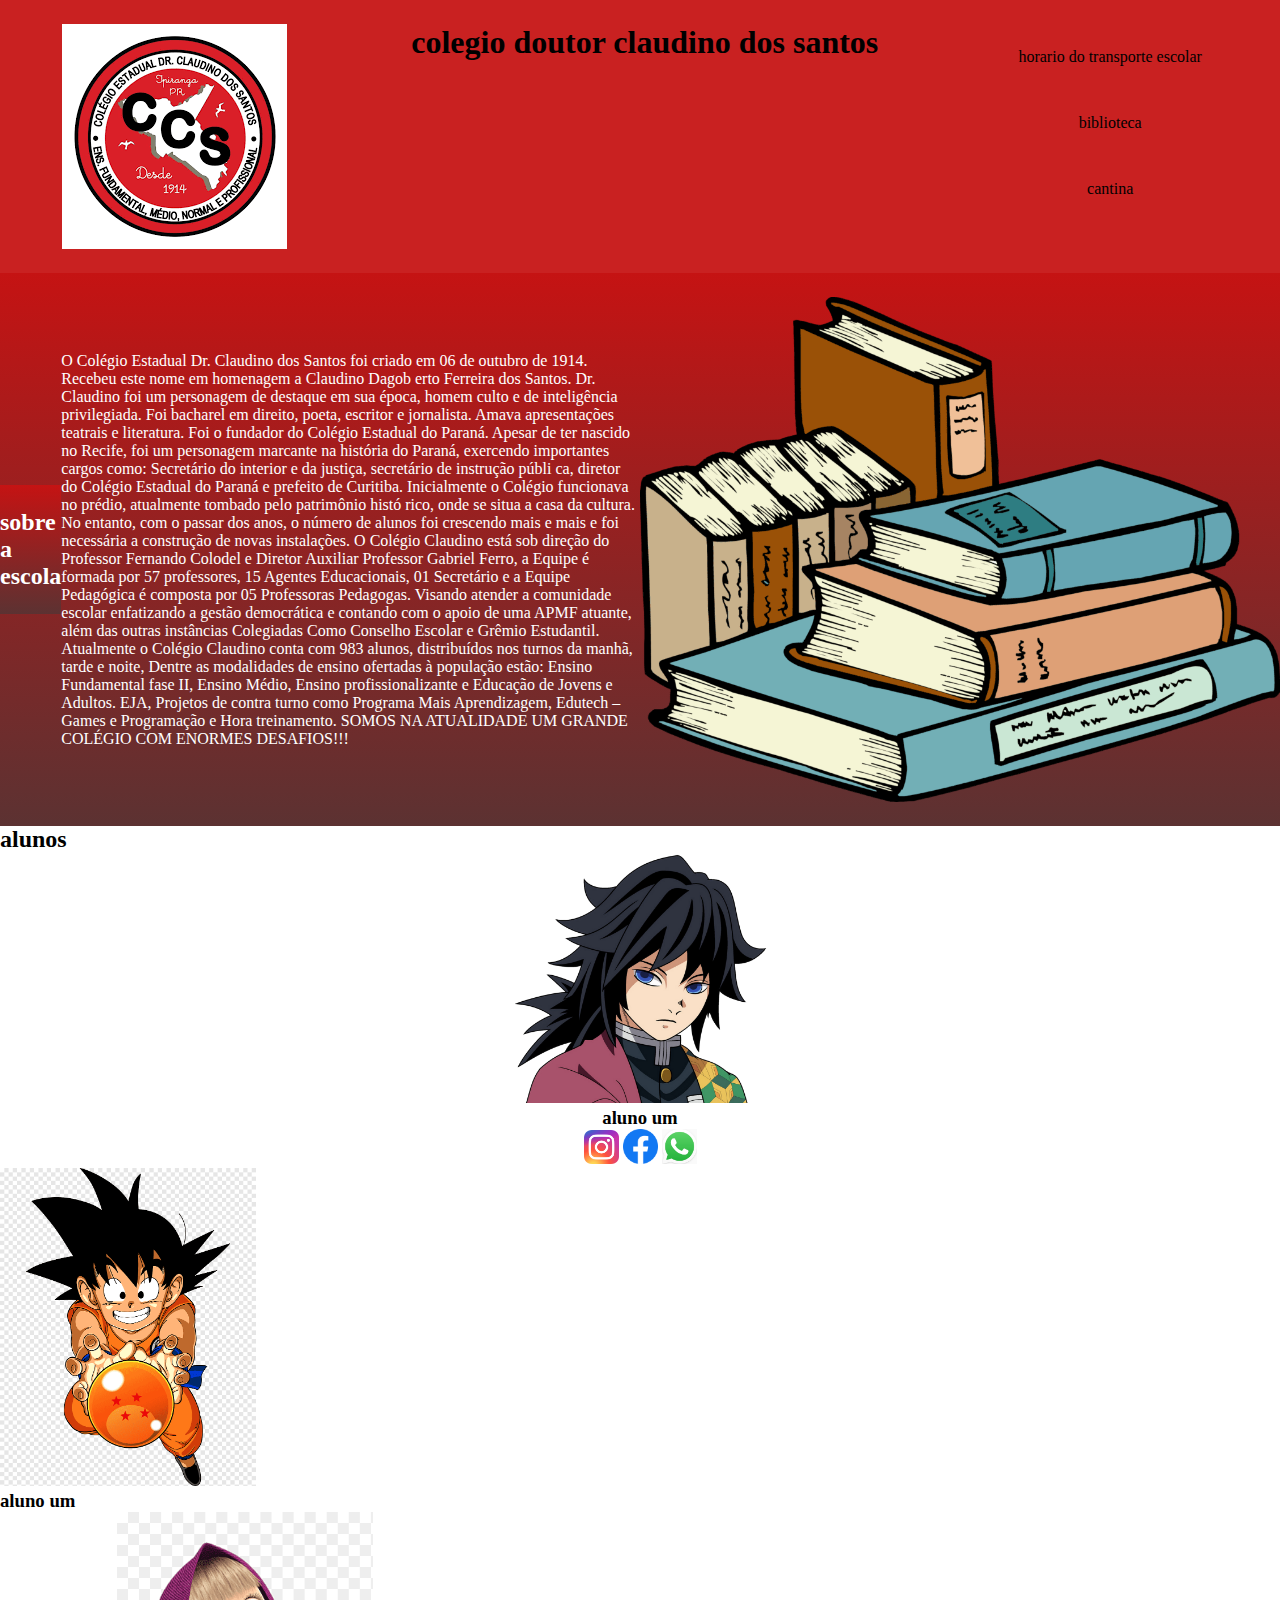
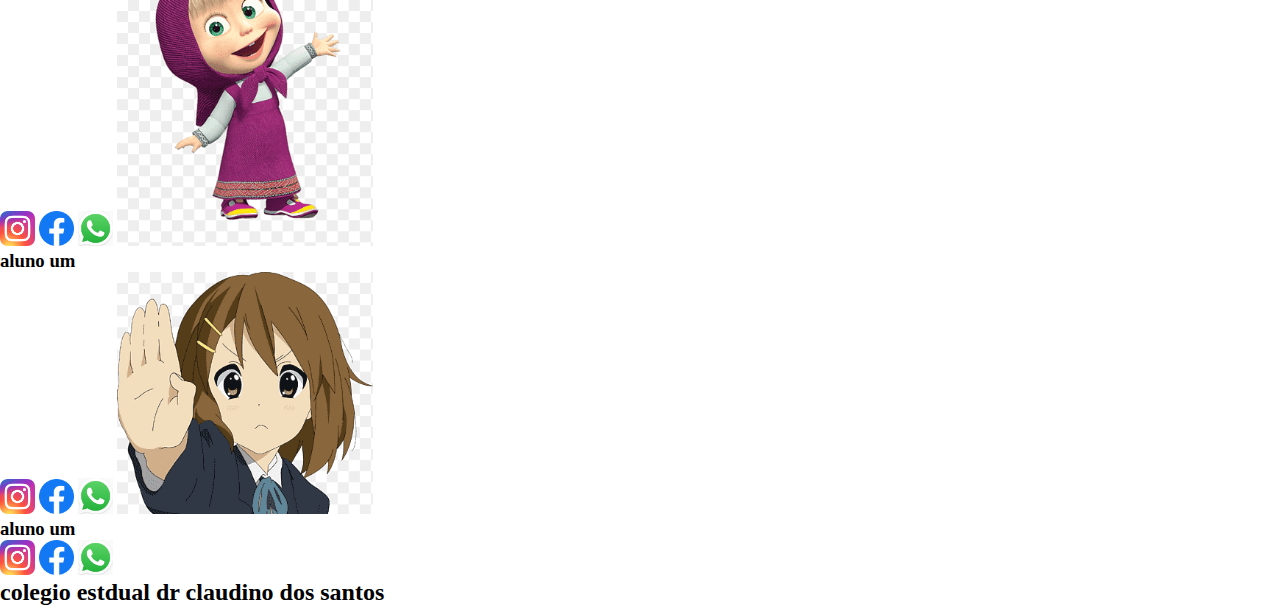
<file: index.html>
<!DOCTYPE html>
<html lang="en">
<head>
    <meta charset="UTF-8">
    <meta http-equiv="X-UA-Compatible" content="IE=edge">
    <meta name="viewport" content="width=device-width, initial-scale=1.0">
    <title>Document</title>
    <link rel="stylesheet" href="style.css">
</head>
<header class="cabecalho">
<img clas=cabecalho imagens src="./img/logo.png" alt ="logo do colegio dr claudino dos santos">
    <h1>colegio doutor claudino dos santos</h1>
    <u1>
    <li class="cabecalho lista de itens">horario do transporte escolar</li>
    <li class="cabecalho lista de itens">biblioteca</li>
    <li class="cabecalho lista de itens">cantina</li>
    
</u1>
</header>
<section class="escola">
    <h2 class="escola titulo">sobre a escola</h2>
    <p class="escola texto um"></p>
    <p class="escola-texto-dois">O Colégio Estadual Dr. Claudino dos Santos foi criado em 06 de outubro de 1914. Recebeu este nome em homenagem a Claudino Dagob
        erto Ferreira dos Santos. Dr. Claudino foi um personagem de destaque em sua época, homem culto e de inteligência privilegiada. Foi bacharel em direito,
         poeta, escritor e jornalista. Amava apresentações teatrais e literatura. Foi o fundador do Colégio Estadual do Paraná. Apesar de ter nascido no Recife,
          foi um personagem marcante na história do Paraná, exercendo importantes cargos como: Secretário do interior e da justiça, secretário de instrução públi
          ca, diretor do Colégio Estadual do Paraná e prefeito de Curitiba. Inicialmente o Colégio funcionava no prédio, atualmente tombado pelo patrimônio histó
          rico, onde se situa a casa da cultura. No entanto, com o passar dos anos, o número de alunos foi crescendo mais e mais e foi necessária a construção de
           novas instalações. O Colégio Claudino está sob direção do Professor Fernando Colodel e Diretor Auxiliar Professor Gabriel Ferro, a Equipe é formada 
           por 57 professores, 15 Agentes Educacionais, 01 Secretário e a Equipe Pedagógica é composta por 05 Professoras Pedagogas. Visando atender a comunidade
            escolar enfatizando a gestão democrática e contando com o apoio de uma APMF atuante, além das outras instâncias Colegiadas Como Conselho Escolar e
             Grêmio Estudantil. Atualmente o Colégio Claudino conta com 983 alunos, distribuídos nos turnos da manhã, tarde e noite, Dentre as modalidades de 
             ensino ofertadas à população estão: Ensino Fundamental fase II, Ensino Médio, Ensino profissionalizante e Educação de Jovens e Adultos. EJA, 
             Projetos de contra turno como Programa Mais Aprendizagem, Edutech – Games e Programação e Hora treinamento. SOMOS NA ATUALIDADE UM GRANDE COLÉGIO 
             COM ENORMES DESAFIOS!!!</p>
<img class="escola-imagem" src="./img/imagem.png" alt="livros do colegio">
</section>
<section class="estudante">
    <h2 class="estudante-titulo">alunos</h2>
    <div class="estudante-div">
    <img class="aluno-um" src="./img/aluno um" alt="aluno um">
<h3>aluno um</h3>
<img class="estudante-icone" src="img/instagram">
<img class="estudante-icone"src="img/facebook">
<img class="estudante-icone" src="img/whatsapp">
</div>
<img class="aluno-um" src="./img/aluno dois" alt="aluno um">
<h3>aluno um</h3>
<img class="estudante-icone" src="img/instagram">
<img class="estudante-icone"src="img/facebook">
<img class="estudante-icone" src="img/whatsapp">
</div>
<img class="aluno-um" src="./img/aluno tres" alt="aluno um">
<h3>aluno um</h3>
<img class="estudante-icone" src="img/instagram">
<img class="estudante-icone"src="img/facebook">
<img class="estudante-icone" src="img/whatsapp">
</div>
<img class="aluno-um" src="./img/aluno quatro" alt="aluno um">
<h3>aluno um</h3>
<img class="estudante-icone" src="img/instagram">
<img class="estudante-icone"src="img/facebook">
<img class="estudante-icone" src="img/whatsapp">
</div>
</section>
</footer>
<h2 class="rodape">colegio estdual dr claudino dos santos</h2>
</file>
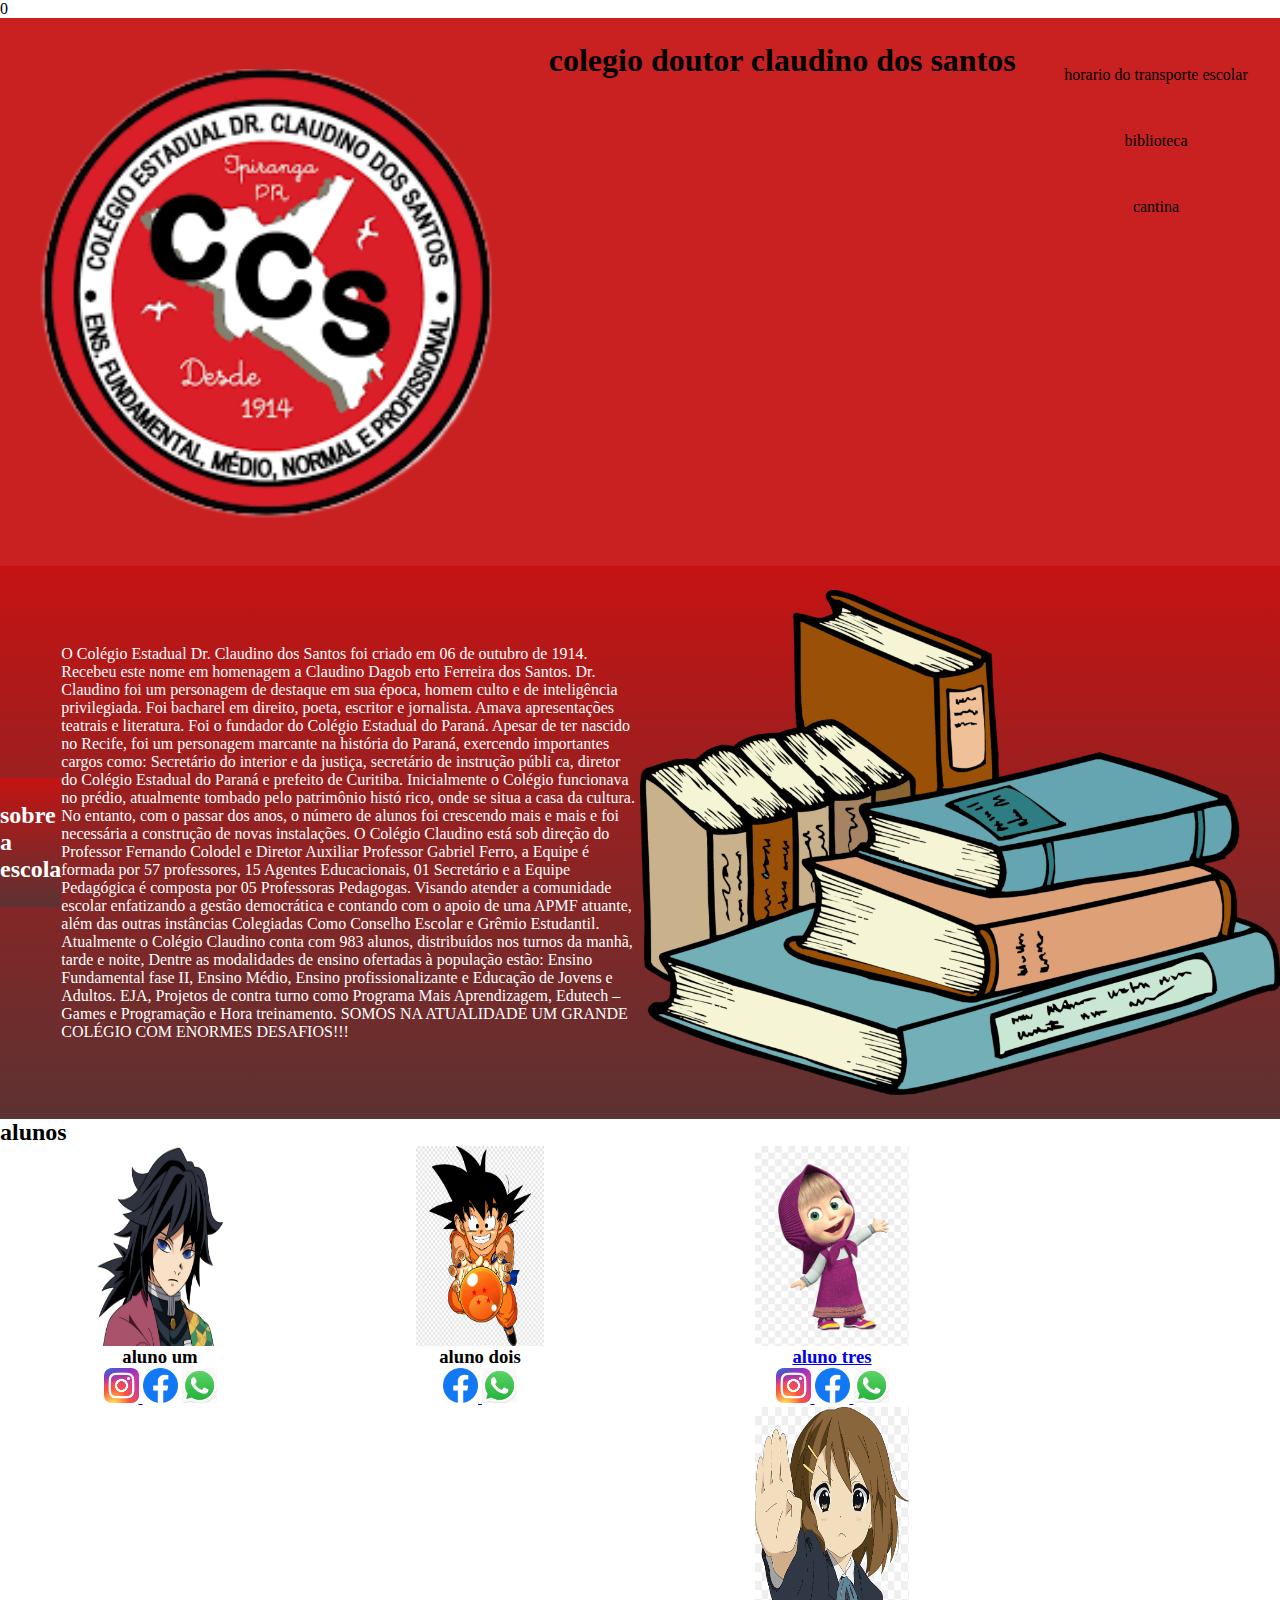
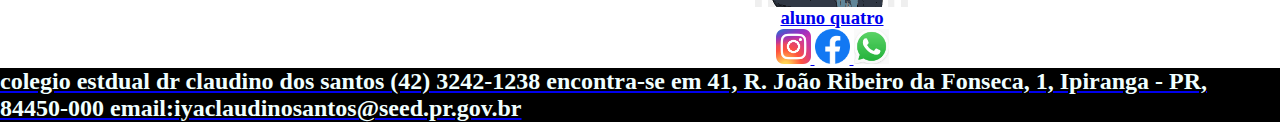
<file: site-escola--main/index.html>
0<!DOCTYPE html>
<html lang="en">
<head>
    <meta charset="UTF-8">
    <meta http-equiv="X-UA-Compatible" content="IE=edge">
    <meta name="viewport" content="width=device-width, initial-scale=1.0">
    <title>Document</title>
    <link rel="stylesheet" href="style.css">
</head>
<header class="cabecalho">
<img clas=cabecalho imagens src="./img/logo.png" alt ="logo do colegio dr claudino dos santos">
    <h1>colegio doutor claudino dos santos</h1>
    <u1>
    <li class="cabecalho lista de itens">horario do transporte escolar</li>
    <li class="cabecalho lista de itens">biblioteca</li>
    <li class="cabecalho lista de itens">cantina</li>
    
</u1>
</header>
<section class="escola">
    <h2 class="escola titulo">sobre a escola</h2>
    <p class="escola texto um"></p>
    <p class="escola-texto-dois">O Colégio Estadual Dr. Claudino dos Santos foi criado em 06 de outubro de 1914. Recebeu este nome em homenagem a Claudino Dagob
        erto Ferreira dos Santos. Dr. Claudino foi um personagem de destaque em sua época, homem culto e de inteligência privilegiada. Foi bacharel em direito,
         poeta, escritor e jornalista. Amava apresentações teatrais e literatura. Foi o fundador do Colégio Estadual do Paraná. Apesar de ter nascido no Recife,
          foi um personagem marcante na história do Paraná, exercendo importantes cargos como: Secretário do interior e da justiça, secretário de instrução públi
          ca, diretor do Colégio Estadual do Paraná e prefeito de Curitiba. Inicialmente o Colégio funcionava no prédio, atualmente tombado pelo patrimônio histó
          rico, onde se situa a casa da cultura. No entanto, com o passar dos anos, o número de alunos foi crescendo mais e mais e foi necessária a construção de
           novas instalações. O Colégio Claudino está sob direção do Professor Fernando Colodel e Diretor Auxiliar Professor Gabriel Ferro, a Equipe é formada 
           por 57 professores, 15 Agentes Educacionais, 01 Secretário e a Equipe Pedagógica é composta por 05 Professoras Pedagogas. Visando atender a comunidade
            escolar enfatizando a gestão democrática e contando com o apoio de uma APMF atuante, além das outras instâncias Colegiadas Como Conselho Escolar e
             Grêmio Estudantil. Atualmente o Colégio Claudino conta com 983 alunos, distribuídos nos turnos da manhã, tarde e noite, Dentre as modalidades de 
             ensino ofertadas à população estão: Ensino Fundamental fase II, Ensino Médio, Ensino profissionalizante e Educação de Jovens e Adultos. EJA, 
             Projetos de contra turno como Programa Mais Aprendizagem, Edutech – Games e Programação e Hora treinamento. SOMOS NA ATUALIDADE UM GRANDE COLÉGIO 
             COM ENORMES DESAFIOS!!!</p>
<img class="escola-imagem" src="./img/imagem.png" alt="livros do colegio">
</section>
<section class="estudante">
    <h2 class="estudante-titulo">alunos</h2>

<div class="estudante-todos">
    <div class="estudante-div">
    <img class="aluno-um" src="./img/aluno um" alt="aluno um">
<h3>aluno um</h3>
<a href="https://www.educacao.pr.gov.br/iniciar/" ><img class="estudante-icone" src="img/instagram"> </a>
<img class="estudante-icone"src="img/facebook">
<img class="estudante-icone" src="img/whatsapp">
</div>

<div class="estudante-div">
<img class="aluno-um" src="./img/aluno dois" alt="aluno um"></a>
<h3>aluno dois</h3>
<a href="https://www.educacao.pr.gov.br/iniciar <img class="estudante-icone" src="img/instagram">
<img class="estudante-icone"src="img/facebook">
<img class="estudante-icone" src="img/whatsapp">
</div>
<div class="estudante-div">
<img class="aluno-um" src="./img/aluno tres" alt="aluno um">
<h3>aluno tres</h3>
<img class="estudante-icone" src="img/instagram">
<img class="estudante-icone"src="img/facebook">
<img class="estudante-icone" src="img/whatsapp">
</div>

<div class="estudante-div">
<img class="aluno-um" src="./img/aluno quatro" alt="aluno um">
<h3>aluno quatro</h3>
<img class="estudante-icone" src="img/instagram">
<img class="estudante-icone"src="img/facebook">
<img class="estudante-icone" src="img/whatsapp">
</div>
</div>

</section>
<footer>
<h2 class="rodape">colegio estdual dr claudino dos santos      (42) 3242-1238
    encontra-se em 41, R. João Ribeiro da Fonseca, 1, Ipiranga - PR, 84450-000
    email:iyaclaudinosantos@seed.pr.gov.br
</h2>
</footer>
</file>
<file: style.css>
*{
margin: 0;
padding: o;
}
.cabecalho{background-color: rgb(201, 33, 33);
display: flex;
justify-content: space-around;
 padding: 24px 0;
}
.cabecalho-imagem
{
    width: 50%;
}
 li
 { 
 display: inline-block;
margin: 0 16px;
padding: 68px 0;
}
h1{}

.escola-imagem
    {width: 50%;
    }
.escola{
    background-image: linear-gradient(rgb(197, 19, 19),rgb(92, 50, 50));
color: rgb(255, 255, 255);
display: flex;
justify-content: center;
align-items: center;
padding: 24px 0;}

.escola-conteudo
{width: 30%;}

.escola-titulo
{padding: 50px 30px; }

.aluno-um {
    width: 20%;
}
.estudante-icone
{ width: 35px;}

.estudante-div{
    text-align: center;
} 
body{ font-family: Georgia, 'Times New Roman', Times, serif;}
.aluno-titulo 
{
    text-align: center;
    padding: 50px;

}
.estudante-todos{
    display: grid;
    grid-template-columns: 25% 25% 30% 25%;
}
footer{
    background-color: black;
 color: azure;
}
</file>
<file: site-escola--main/style.css>
*{
margin: 0;
padding: o;
}
.cabecalho{background-color: rgb(201, 33, 33);
display: flex;
justify-content: space-around;
 padding: 24px 0;
}
.cabecalho-imagem
{
    width: 50%;
}
 li
 { 
 display: inline-block;
margin: 0 16px;
padding: 68px 0;
}
h1{}

.escola-imagem
    {width: 50%;
    }
.escola{
    background-image: linear-gradient(rgb(197, 19, 19),rgb(92, 50, 50));
color: rgb(255, 255, 255);
display: flex;
justify-content: center;
align-items: center;
padding: 24px 0;}

.escola-conteudo
{width: 30%;}

.escola-titulo
{padding: 50px 30px; }

.aluno-um {
    width: 40%;
height: 200px;
}
.estudante-icone
{ width: 35px;}

.estudante-div{
    text-align: center;
} 
body{ font-family: Georgia, 'Times New Roman', Times, serif;}
.aluno-titulo 
{
    text-align: center;
    padding: 50px;

}
.estudante-todos{
    display: grid;
    grid-template-columns: 25% 25% 30% 25%;
}
footer{
    background-color: black;
 color: azure;
}
</file>
